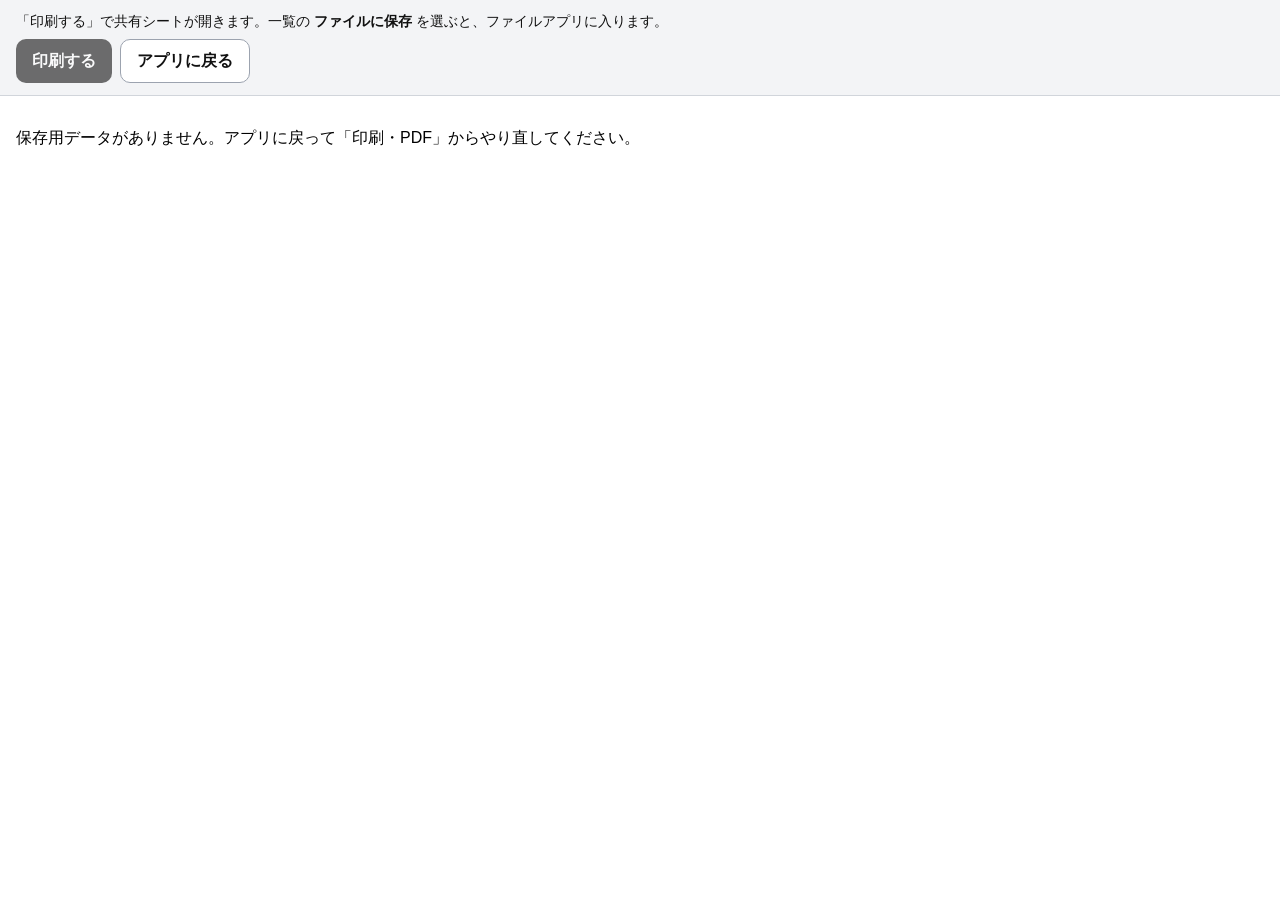
<file: print-view.html>
<!DOCTYPE html>
<html lang="ja">
  <head>
    <meta charset="UTF-8" />
    <meta name="viewport" content="width=device-width, initial-scale=1" />
    <title>SpinCoach — ファイルに保存</title>
    <style>
      :root {
        color-scheme: only light;
      }
      * {
        box-sizing: border-box;
      }
      html,
      body {
        margin: 0;
        padding: 0;
        background: #ffffff !important;
        color: #000000 !important;
        -webkit-text-fill-color: #000000 !important;
        font-family: "Hiragino Sans", "Hiragino Kaku Gothic ProN", "Noto Sans JP", sans-serif;
      }
      .toolbar {
        position: sticky;
        top: 0;
        z-index: 10;
        display: flex;
        flex-wrap: wrap;
        gap: 0.5rem;
        align-items: center;
        padding: 0.75rem 1rem;
        background: #f3f4f6;
        border-bottom: 1px solid #d1d5db;
      }
      .toolbar p {
        margin: 0;
        flex: 1 1 100%;
        font-size: 0.9rem;
        color: #111 !important;
        -webkit-text-fill-color: #111 !important;
      }
      .toolbar button,
      .toolbar a {
        appearance: none;
        display: inline-flex;
        align-items: center;
        justify-content: center;
        min-height: 2.75rem;
        padding: 0.65rem 1rem;
        border-radius: 10px;
        font-size: 1rem;
        font-weight: 700;
        text-decoration: none;
        cursor: pointer;
      }
      .btn-save {
        border: none;
        background: #111;
        color: #fff !important;
        -webkit-text-fill-color: #fff !important;
      }
      .btn-save:disabled {
        opacity: 0.6;
        cursor: wait;
      }
      .btn-back {
        border: 1px solid #9ca3af;
        background: #fff;
        color: #111 !important;
        -webkit-text-fill-color: #111 !important;
      }
      #status {
        margin: 0;
        flex: 1 1 100%;
        font-size: 0.88rem;
        color: #065f46 !important;
        -webkit-text-fill-color: #065f46 !important;
      }
      #status.is-error {
        color: #b91c1c !important;
        -webkit-text-fill-color: #b91c1c !important;
      }
      #doc {
        padding: 1rem 1.1rem 2rem;
        background: #fff !important;
        color: #000 !important;
        -webkit-text-fill-color: #000 !important;
        font-size: 12pt;
        line-height: 1.55;
      }
      #doc,
      #doc * {
        color: #000000 !important;
        -webkit-text-fill-color: #000000 !important;
        opacity: 1 !important;
        text-shadow: none !important;
        background: transparent !important;
        box-shadow: none !important;
      }
      #doc h1 {
        font-size: 18pt;
        margin: 0 0 10pt;
      }
      #doc h2 {
        font-size: 13pt;
        margin: 14pt 0 6pt;
      }
      #empty {
        padding: 2rem 1rem;
        color: #111 !important;
      }
      @media print {
        .toolbar {
          display: none !important;
        }
        html,
        body,
        #doc {
          background: #fff !important;
          color: #000 !important;
          -webkit-text-fill-color: #000 !important;
        }
        #doc {
          padding: 0 !important;
        }
      }
    </style>
  </head>
  <body>
    <div class="toolbar no-print">
      <p>
        「印刷する」で共有シートが開きます。一覧の
        <strong>ファイルに保存</strong> を選ぶと、ファイルアプリに入ります。
      </p>
      <p id="status" hidden></p>
      <button type="button" class="btn-save" id="save-btn">印刷する</button>
      <a class="btn-back" id="back-link" href="./">アプリに戻る</a>
    </div>
    <div id="empty" hidden>
      保存用データがありません。アプリに戻って「印刷・PDF」からやり直してください。
    </div>
    <div id="doc"></div>
    <script>
      (function () {
        const html = sessionStorage.getItem("spincoach-print-html") || "";
        const plain = sessionStorage.getItem("spincoach-print-text") || "";
        const baseName =
          sessionStorage.getItem("spincoach-print-filename") || "SpinCoach-plan";
        const doc = document.getElementById("doc");
        const empty = document.getElementById("empty");
        const back = document.getElementById("back-link");
        const statusEl = document.getElementById("status");
        const saveBtn = document.getElementById("save-btn");
        const returnTo = sessionStorage.getItem("spincoach-print-return") || "./";
        back.setAttribute("href", returnTo);

        function setStatus(text, isError) {
          if (!text) {
            statusEl.hidden = true;
            statusEl.textContent = "";
            statusEl.classList.remove("is-error");
            return;
          }
          statusEl.hidden = false;
          statusEl.textContent = text;
          statusEl.classList.toggle("is-error", Boolean(isError));
        }

        function canShareFiles() {
          return Boolean(
            window.isSecureContext &&
              navigator.share &&
              typeof File !== "undefined"
          );
        }

        function textContent() {
          return (plain || doc.innerText || "").trim();
        }

        function makeTextFile() {
          const body = textContent();
          if (!body) throw new Error("empty text");
          return new File([body], baseName + ".txt", {
            type: "text/plain",
            lastModified: Date.now(),
          });
        }

        async function shareFile(file) {
          if (!navigator.share) throw new Error("share unsupported");
          if (navigator.canShare) {
            try {
              if (!navigator.canShare({ files: [file] })) {
                throw new Error("canShare files false");
              }
            } catch (e) {
              if (e && e.message === "canShare files false") throw e;
            }
          }
          await navigator.share({ files: [file], title: file.name });
        }

        function openBlobInBrowser(blob) {
          const url = URL.createObjectURL(blob);
          setStatus(
            "ファイルを開きました。画面下の共有から「ファイルに保存」を選んでください。"
          );
          window.location.href = url;
          setTimeout(function () {
            URL.revokeObjectURL(url);
          }, 120000);
        }

        async function saveTextNow() {
          const file = makeTextFile();
          if (canShareFiles()) {
            await shareFile(file);
            setStatus("共有シートで「ファイルに保存」を選んでください。");
            return "shared";
          }
          openBlobInBrowser(new Blob([await file.text()], { type: "text/plain" }));
          return "opened";
        }

        async function onSaveClick() {
          saveBtn.disabled = true;
          setStatus("共有シートを開いています…");
          try {
            await saveTextNow();
          } catch (err) {
            if (err && err.name === "AbortError") {
              setStatus("キャンセルしました。");
            } else {
              console.warn("save failed:", err);
              try {
                const body = textContent();
                if (!body) throw new Error("empty");
                openBlobInBrowser(new Blob([body], { type: "text/plain;charset=utf-8" }));
              } catch (err2) {
                setStatus(
                  "この通信環境では共有できません。GitHubの公開ページ（https）で開くか、内容をコピーして保存してください。",
                  true
                );
              }
            }
          } finally {
            saveBtn.disabled = false;
          }
        }

        if (!html.trim()) {
          empty.hidden = false;
          doc.hidden = true;
          saveBtn.disabled = true;
          return;
        }

        doc.innerHTML = html;
        saveBtn.addEventListener("click", onSaveClick);
      })();
    </script>
  </body>
</html>
</file>
